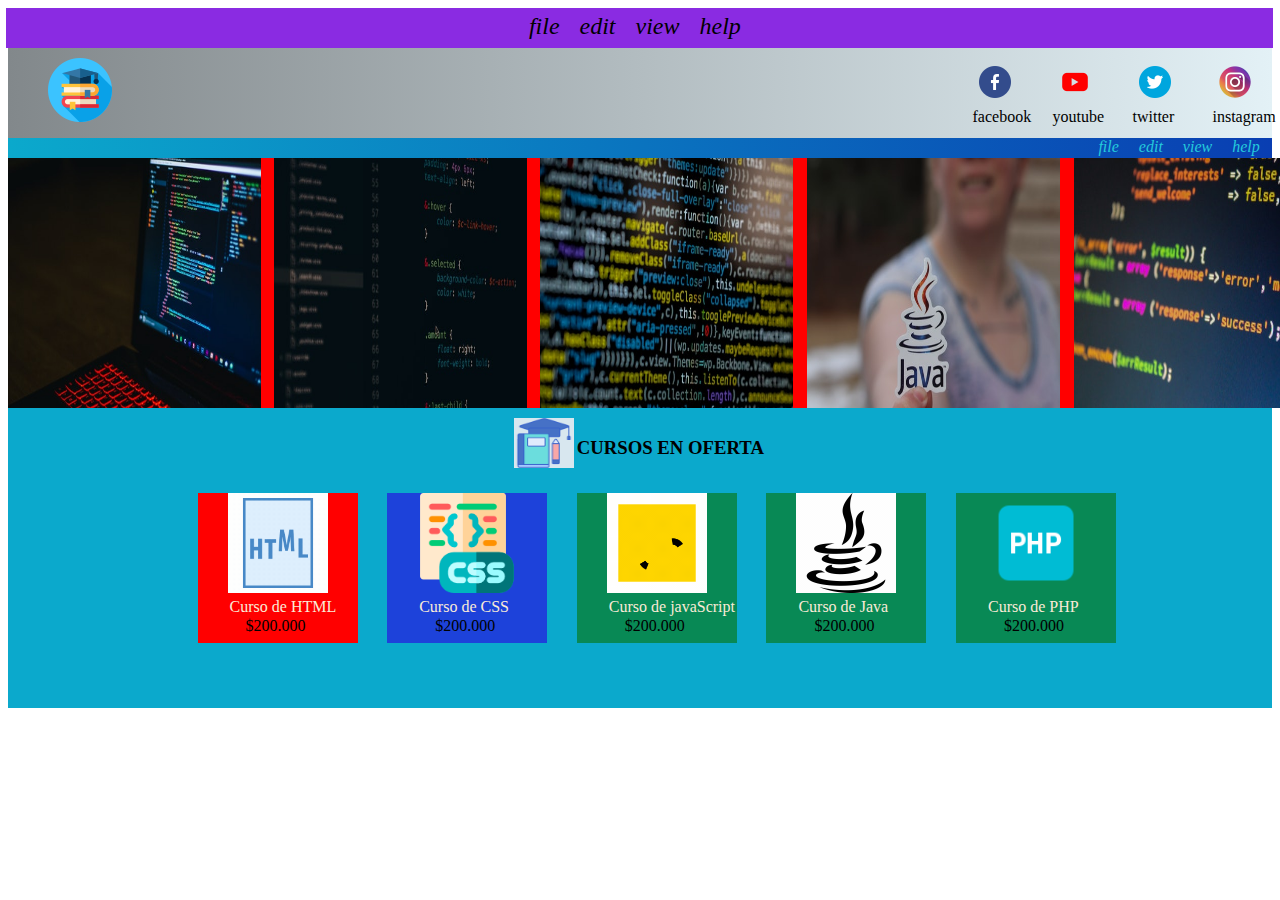
<file: index.html>
<!DOCTYPE html>
<html lang="en">
<head>
    <meta charset="UTF-8">
    <meta http-equiv="X-UA-Compatible" content="IE=edge">
    <meta name="viewport" content="width=device-width, initial-scale=1.0">
    <title>principal</title>
    <link rel="stylesheet" href="estilos/indexes.css">
</head>
<body>
 
 <div class="principio">  
<div class="pcentro">
    <header>   
    <nav class="navbar">
        <a  href="">file</a>
        <a  href="">edit</a>
        <a  href="">view</a>
        <a  href="">help</a>
        </nav>
    </header>
</div>
 </div>   
<div class="redes"> 
   <div class="logo">
       <img class="log" src="imagenes/estudiar.png" alt="logo">
   </div>
   <div class="icredes">
  
       
           <div class="redsocial1">
            <img  src="imagenes/facebook.png" alt="facebook">
            <a class="cambiarf"  href="">facebook</a>
           </div>
           <div class="redsocial2">
            <img  src="imagenes/youtube.png" alt="youtube"> 
            <a class="cambiary" href="">youtube</a>
           </div>
           <div class="redsocial3">
            <img  src="imagenes/twitter.png" alt="twitter">
            <a class="cambiart" href="">twitter</a>
           </div>
           <div class="redsocial4">
            <img  src="imagenes/instagram.png" alt="instagram">
            <a class="cambiari" href="">instagram</a>
           </div>  
               
   </div>  

</div>
<div class="barra">  
    <div class="barraitem">
        <header>   
        <nav class="navbar">
            <a  href="">file</a>
            <a  href="">edit</a>
            <a  href="">view</a>
            <a  href="">help</a>
            </nav>
        </header>
    </div>
     </div>   
<div  class="imagen">
  <div>
    <img class="ingingles1" src="imagenes/html.jpg" alt="">
  </div>  
  <div>
    <img class="ingingles2" src="imagenes/css.jpg" alt="">
  </div>
<div>
    <img class="ingingles3" src="imagenes/jsc.jpg" alt="">
</div>
<div>
    <img class="ingingles4" src="imagenes/java.jpg" alt="">
</div>
<div>
    <img class="ingingles5" src="imagenes/php.jpg" alt="">
</div>

</div>
<div class="menucursos">
   <div class="logocur">  <img src="imagenes/logocurso.png" alt=""></div>
   <div class="curof"><h3>CURSOS EN OFERTA</h3></div>
   <div class="curso1">
    <img src="imagenes/icons8-html.gif" height="100px" alt="">
    <a  class="pcosto" href="html.html">Curso de HTML</a>
     <p  class="costo">$200.000</p>
    </div>

    <div class="curso2">
    <img src="imagenes/css.png" height="100px" alt="">
    <a  class="pcosto" href="">Curso de CSS</a>
        <p class="costo">$200.000</p>
    </div>

    <div class="curso3">
    <img src="imagenes/icons8-javascript.gif" height="100px" alt="">
    <a  class="pcosto" href="">Curso de javaScript</a>
    <p class="costo">$200.000</p>
    </div>


    <div class="curso4">
        <img src="imagenes/iconojava.gif" height="100px" alt="">
        <a  class="pcosto" href="">Curso de Java</a>
        <p class="costo">$200.000</p>
        </div>
    
   <div class="curso5">
     <img src="imagenes/iconophp.png" height="100px" alt="">
     <a class="pcosto" href="">Curso de PHP</a>
     <p class="costo">$200.000</p>
   </div>
    </div>
</div>

</body>
</html>
</file>
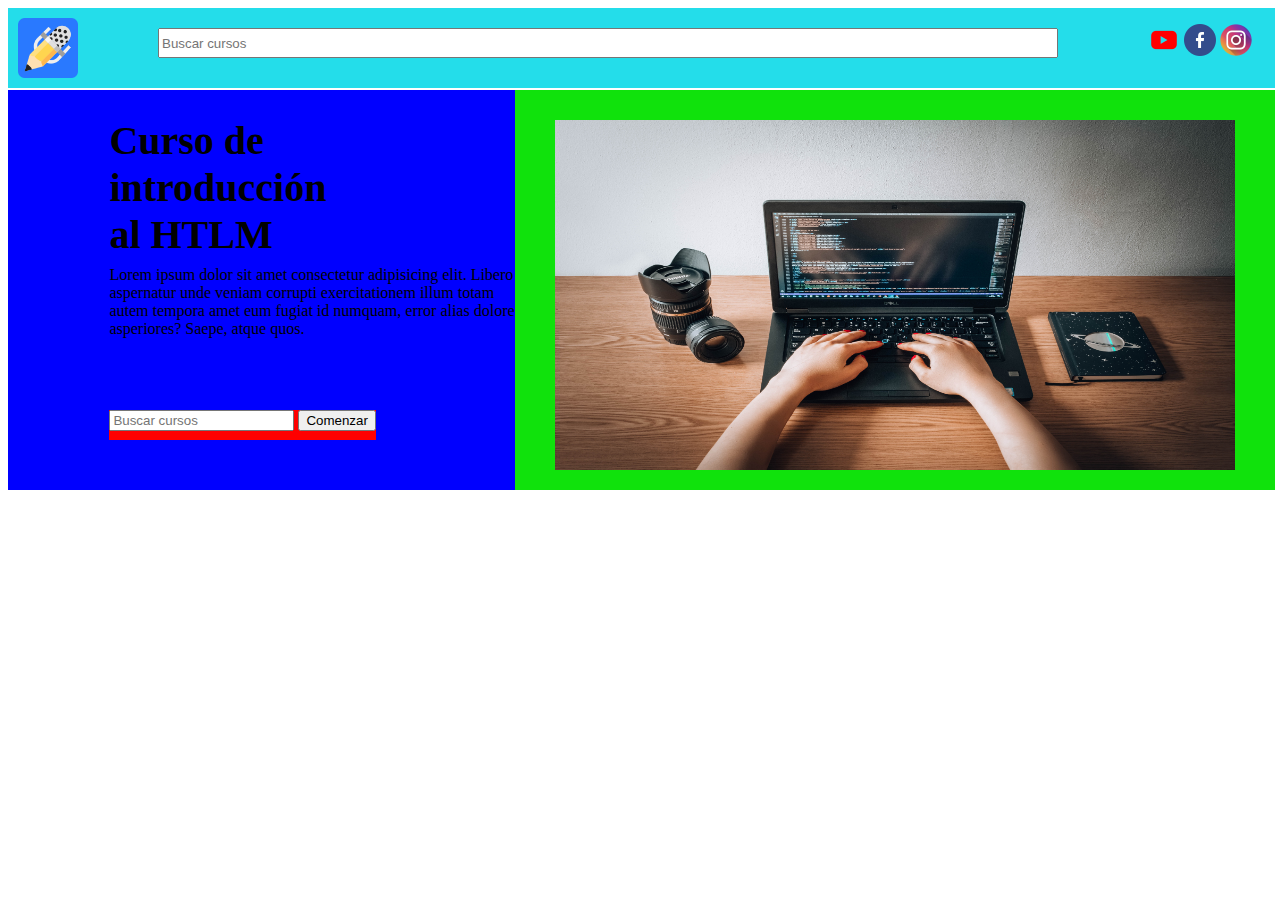
<file: html.html>
<!DOCTYPE html>
<html lang="en">
<head>
    <meta charset="UTF-8">
    <meta http-equiv="X-UA-Compatible" content="IE=edge">
    <meta name="viewport" content="width=device-width, initial-scale=1.0">
    <title>curso HTML</title>
    <link rel="stylesheet" href="estilos/htmes.css">
</head>
<body>
   
    <div class="principio">      
            <div class="barrab"> <img src="imagenes/logoem.png" height="120px" alt=""> </div>
            <div class="buscar">
                    <input class="busq" type="search" name="busqueda" placeholder="Buscar cursos"> 
             </div>
            <div class="redes">
                <header>   
                    <nav class="navbar">                    
                        <a  href=""><img src="imagenes/youtube.png" alt=""></a>
                        <a  href=""><img src="imagenes/facebook.png" alt=""></a>
                        <a  href=""><img src="imagenes/instagram.png" alt=""></a>
                     
                        </nav>
                    </header>
            </div>
    </div>

<div class="contenedor1">
 <div class="cont1">
<h1>Curso de <br>
     introducción <br>
     al HTLM</h1>
       <p>Lorem ipsum dolor sit amet consectetur adipisicing elit. Libero aspernatur unde
          veniam corrupti exercitationem illum totam autem tempora amet eum fugiat id numquam,
           error alias dolore asperiores? Saepe, atque quos.</p>
          <div class="busq2">         
                <input  type="search" name="busqueda" placeholder="Buscar cursos">
                <button id="botones" type="submit">Comenzar</button>
          </div>
         
 </div>
<div class="cont2">
<img class="contimg" height="350px" src="imagenes/pexels-vlad-bagacian-3987066.jpg" alt="">
</div>
    

</div>


</body>
</html>
</file>
<file: estilos/indexes.css>
.principio{
    position: absolute;
    left: 6px;
    width: 99%;
    height: 40px;
    background: blueviolet;
}

.pcentro{
position: relative;
left: 40%;
top: 5px;
width: 400px;
height: 40px;

}

.navbar a {
color: black;
    position: relative;
    font-size: 1.5rem;
    margin-left: 1rem;
    font-style: oblique;
    top: 0px;
    list-style: none;
text-decoration: none;
}

.cambiarf:hover {
  color: rgb(11, 11, 164);
}
.cambiary:hover {
  color: rgb(186, 9, 45);
}
.cambiart:hover {
  color: rgb(27, 159, 207);
}
.cambiari:hover {
  color: rgb(231, 102, 85);
}

.redes{
    position: relative;
    top: 40px;
    height: 90px;
    width: 100%;
    --b: #e3f1f6;
    --ble: #82888b;
    --degradado: linear-gradient(90deg, var(--ble), var(--b));
   background:  var(--degradado) ;
}

.logo{
    position: absolute;
    top: 10px;
    left: 40px;
    height: 60px;
    width: 80px; 
      
}

.icredes{
    position: absolute;
    top: 0px;
    left: 75%;
    height: 90px;
    width: 330px; 
    
}

.icredes .cambiar :hover{
color: #093eb2;
cursor: pointer;
}
.redsocial1{
  position: absolute;
 
  top: 0px;
  left: 10px;
  height: 90px;
  width: 65px;

}
.redsocial2{
    position: absolute;
   
    top: 0px;
    left: 90px;
    height: 90px;
    width: 65px;
  }
  .redsocial3{
    position: absolute;
  
    top: 0px; 
    left: 170px;  
    width: 65px;
    height: 90px;
   
  }
  .redsocial4{
    position: absolute;
 
    top: 0px; 
    left: 250px;  
    width: 65px;
    height: 90px;
    
  }


  .icredes img{
top: 20%;
left: 20%;
position: absolute;
  }

  .icredes a{
      position: absolute;
      top: 60px;
      left: 10%;
      text-decoration: none;
      font-style: inherit;
      color: black;
     
  }

  .barra{
    position: relative;
    top: 40px;
    height: 20px;
    width: 100%;
    --b: #093eb2;
    --ble: #0ba9cc;
    --degradado: linear-gradient(90deg, var(--ble), var(--b));
    background: var(--degradado);
  }

  .barraitem{
    position: absolute;
    left: 85%;
    top: 0px;
    height: 20px;
    width: 15%; 
  }


  .barra a{
    font-size: 1rem;
    color: rgb(36, 203, 219);
  }

  .imagen{
    position: relative;  
    top: 40px;
    left: 0px;
    height: 250px;
    width: 100%;
    background: red;
  }

  .ingingles1{
    position: absolute;
    height: 250px;
    width: 20%;
    left: 0px;
  }

  .ingingles2{
    position: absolute;
    height: 250px;
    width: 20%;
    left: 266px;
  }

  .ingingles3{
    position: absolute;
    height: 250px;
    width: 20%;
    left: 532px;
  }

  .ingingles4{
    position: absolute;
    height: 250px;
    width: 20%;
    left: 799px;
  }

  .ingingles5{
    position: absolute;
    height: 250px;
    width: 20%;
    left: 1066px;
  }

.menucursos{
position: relative;
background: #0ba9cc;
top: 40px;
height: 300px;
width: 100%;
  }

.logocur{
position: absolute;
height: 50px;
width: 60px;
background: #d8e7ef;
left: 40%;
top: 10px;
} 
.logocur img{
  width: 60px;
  height: 50px;
}
.curof{
  position: absolute;
  left: 45%;
  top: 10px;
  width: 210px;
  height: 40px;
}
.curof h3{
position: absolute;
top: 0px;
left: 0px;
font-family: Georgia, 'Times New Roman', Times, serif;
}

.curso1{
  position: absolute;
  top: 85px;
  left: 15%;
  height: 150px;
  width: 160px;
  background: red;
}
.curso1 img{
  position: absolute;
 top: 0px;
left: 30px;
}

.costo{
  position: relative;
  top: 90px;
  left: 30%;
}

.pcosto{
  position: relative;
  top: 70%;
  left: 20%;
  text-decoration: none;
  color: antiquewhite;
}
.curso2{
  position: absolute;
  top: 85px;
  left: 30%;
  height: 150px;
  width: 160px;
  background: rgb(29, 66, 218);
}
.curso2 img{
  position: absolute;
 top: 0px;
left: 30px;
}

.curso3{
  position: absolute;
  top: 85px;
  left:45%;
  height: 150px;
  width: 160px;
  background: rgb(8, 137, 85);
}
.curso3 img{
  position: absolute;
 top: 0px;
left: 30px;
}
.curso4{
  position: absolute;
  top: 85px;
  left: 60%;
  height: 150px;
  width: 160px;
  background: rgb(8, 137, 85);
}
.curso4 img{
  position: absolute;
 top: 0px;
left: 30px;
}
.curso5{
  position: absolute;
  top: 85px;
  left: 75%;
  height: 150px;
  width: 160px;
  background: rgb(8, 137, 85);
}
.curso5 img{
  position: absolute;
 top: 0px;
left: 30px;
}
</file>
<file: estilos/htmes.css>
.principio{
    position: absolute;
    background:rgb(36, 221, 234) ;
    height: 80px;
    width: 99%;
}
.barrab{
    position: absolute;
    height: 80x;
    width: 120px;
}
.barrab img{
    position: absolute;
    height: 80px;    
}

.buscar{
    position: absolute;
    height: 80px;
    width: 900px;

    top: 0px;
    left: 100px;
}
.busq{
    position: absolute;
    height: 30px;
    width: 100%;
    top: 20px;
    left: 50px;   
}
.redes{
    position: absolute;

    width: 110px;
    height: 33px;
    left: 90%;
    top: 20%;
}
.contenedor1{
    position: absolute;
    width: 99%;
    height: 400px;
    top: 90px;
    background: violet;
}
.cont1{
    position: absolute;
    left: 0px;
    top: 0px;
    width: 40%;
    height: 100%;
    background: blue;
}
.cont1 h1{
    position: absolute;
    left: 20%;
font-size: 2.5rem;
}
.cont1 p{
    position: absolute;
    left: 20%;
    top: 40%;
}
.busq2{
position: absolute;
left: 20%;
top: 80%;
background: red;
height: 30px;
}
.cont2{
    position: absolute;
    left: 40%;
    top: 0px;
    width: 60%;
    height: 100%;
    background: rgb(16, 226, 12);
}
.contimg
{
    position: absolute;
    top: 30px;
    left: 40px;
    width: 680px;
    height: 350px;
}
</file>
